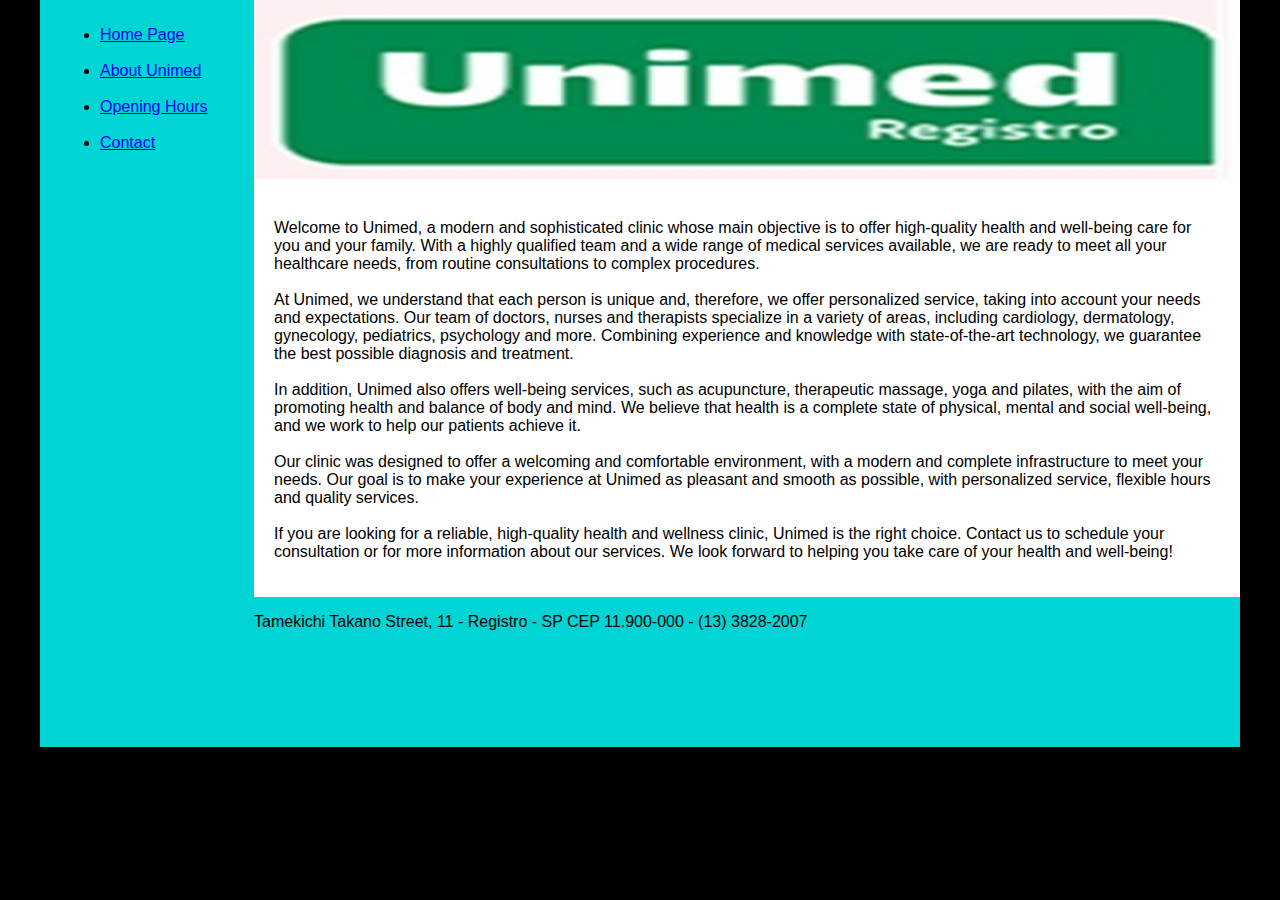
<file: index.html>
<!DOCTYPE html>
<html lang="en">
<head>
    <meta charset="UTF-8">
    <meta http-equiv="X-UA-Compatible" content="IE=edge">
    <meta name="viewport" content="width=device-width, initial-scale=1.0">
    <title>Unimed Registro</title>
    <link rel="stylesheet" href="/assets/css/base.css">
</head>

<body>
    <font face="Arial">
    <div class="wrapper">
        <div class="menu">
            <ul>
                <li><a href="#">Home Page</a></li><br>
                <li><a href="about.html">About Unimed</a></li><br>
                <li><a href="opening-hours.html">Opening Hours</a></li><br>
                <li><a href="contact.html">Contact</a></li><br>
            </ul>
        </div>

        <div class="main">
            <div class="header">
                <img src="/assets/images/Unimed.jpg" width="986" height="179">
            </div>
    
            <div class="content">
                <p>
                    Welcome to Unimed, a modern and sophisticated clinic whose main objective is to offer high-quality health and well-being care for you and your family. With a highly qualified team and a wide range of medical services available, we are ready to meet all your healthcare needs, from routine consultations to complex procedures.<br>
                    <br>
                    At Unimed, we understand that each person is unique and, therefore, we offer personalized service, taking into account your needs and expectations. Our team of doctors, nurses and therapists specialize in a variety of areas, including cardiology, dermatology, gynecology, pediatrics, psychology and more. Combining experience and knowledge with state-of-the-art technology, we guarantee the best possible diagnosis and treatment.<br>
                    <br>
                    In addition, Unimed also offers well-being services, such as acupuncture, therapeutic massage, yoga and pilates, with the aim of promoting health and balance of body and mind. We believe that health is a complete state of physical, mental and social well-being, and we work to help our patients achieve it.<br>
                    <br>
                    Our clinic was designed to offer a welcoming and comfortable environment, with a modern and complete infrastructure to meet your needs. Our goal is to make your experience at Unimed as pleasant and smooth as possible, with personalized service, flexible hours and quality services.<br>
                    <br>
                    If you are looking for a reliable, high-quality health and wellness clinic, Unimed is the right choice. Contact us to schedule your consultation or for more information about our services. We look forward to helping you take care of your health and well-being!<br>
                </p>
            </div>
    
            <div class="footer">
                <p>Tamekichi Takano Street, 11 - Registro - SP CEP 11.900-000 - (13) 3828-2007</p>
            </div>
        </div>
    </div>
</font>
</body>
</html>
</file>
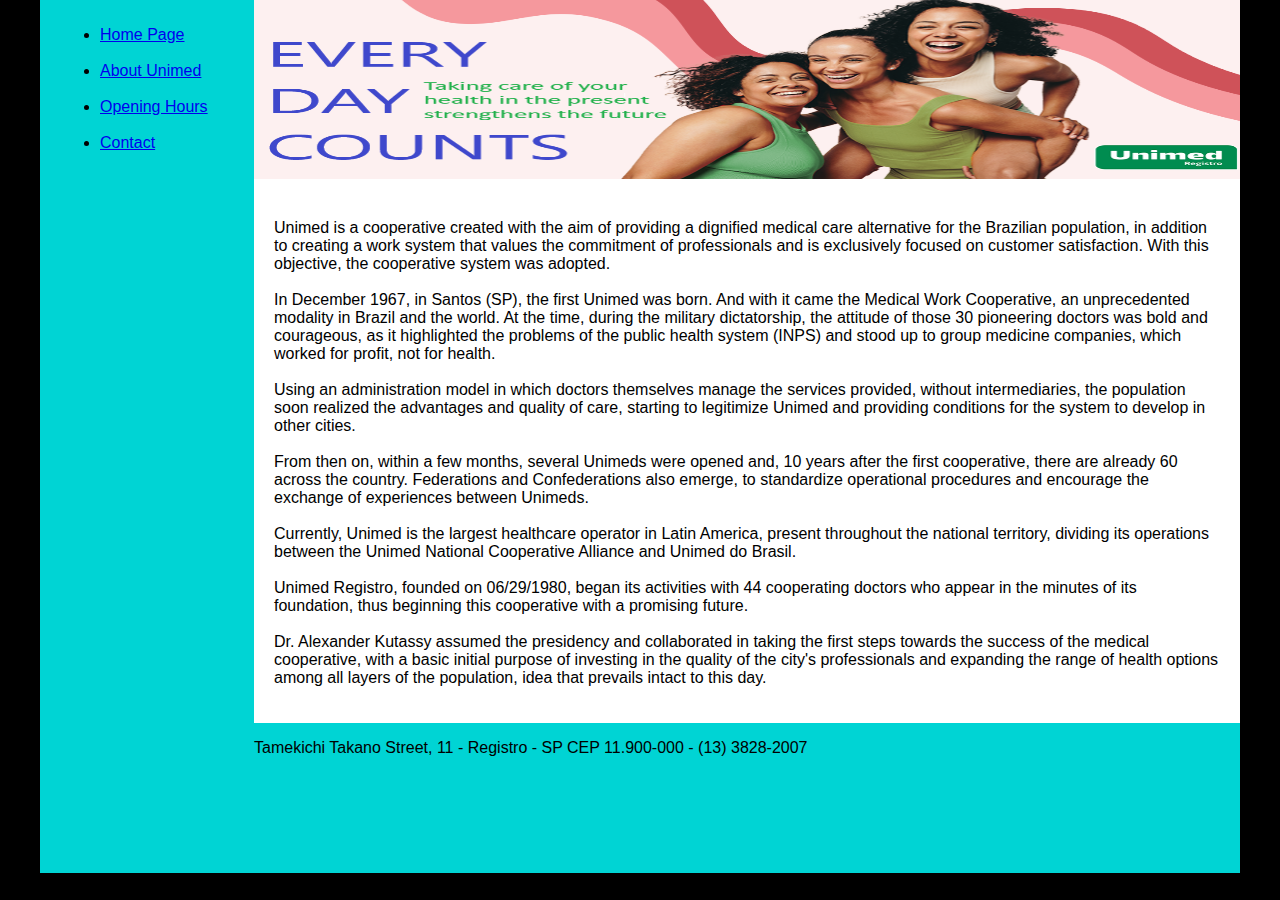
<file: about.html>
<!DOCTYPE html>
<html lang="en">
<head>
    <meta charset="UTF-8">
    <meta http-equiv="X-UA-Compatible" content="IE=edge">
    <meta name="viewport" content="width=device-width, initial-scale=1.0">
    <title>Sobre</title>
    <link rel="stylesheet" href="/assets/css/base.css">
</head>

<body>
    <font face="Arial">
    <div class="wrapper">
        <div class="menu">
            <ul>
                <li><a href="index.html">Home Page</a></li><br>
                <li><a href="#">About Unimed</a></li><br>
                <li><a href="opening-hours.html">Opening Hours</a></li><br>
                <li><a href="contact.html">Contact</a></li><br>
            </ul>
        </div>

        <div class="main">
            <div class="header">
                <img src="/assets/images/unimed_BANNER.png" width="986" height="179">
            </div>
    
            <div class="content">
                    <p>
                    Unimed is a cooperative created with the aim of providing a dignified medical care alternative for the Brazilian population, in addition to creating a work system that values ​​the commitment of professionals and is exclusively focused on customer satisfaction. With this objective, the cooperative system was adopted.<br>
                    <br>
                    In December 1967, in Santos (SP), the first Unimed was born. And with it came the Medical Work Cooperative, an unprecedented modality in Brazil and the world. At the time, during the military dictatorship, the attitude of those 30 pioneering doctors was bold and courageous, as it highlighted the problems of the public health system (INPS) and stood up to group medicine companies, which worked for profit, not for health.<br>
                    <br>
                    Using an administration model in which doctors themselves manage the services provided, without intermediaries, the population soon realized the advantages and quality of care, starting to legitimize Unimed and providing conditions for the system to develop in other cities.<br>
                    <br>
                    From then on, within a few months, several Unimeds were opened and, 10 years after the first cooperative, there are already 60 across the country. Federations and Confederations also emerge, to standardize operational procedures and encourage the exchange of experiences between Unimeds.<br>
                    <br>
                    Currently, Unimed is the largest healthcare operator in Latin America, present throughout the national territory, dividing its operations between the Unimed National Cooperative Alliance and Unimed do Brasil.<br>
                    <br>
                    Unimed Registro, founded on 06/29/1980, began its activities with 44 cooperating doctors who appear in the minutes of its foundation, thus beginning this cooperative with a promising future.<br>
                    <br>
                    Dr. Alexander Kutassy assumed the presidency and collaborated in taking the first steps towards the success of the medical cooperative, with a basic initial purpose of investing in the quality of the city's professionals and expanding the range of health options among all layers of the population, idea that prevails intact to this day.<br>
                    </p>                    
            </div>
    
            <div class="footer">
                <p>Tamekichi Takano Street, 11 - Registro - SP CEP 11.900-000 - (13) 3828-2007</p>
            </div>
        </div>
    </div>
</font>
</body>
</html>
</file>
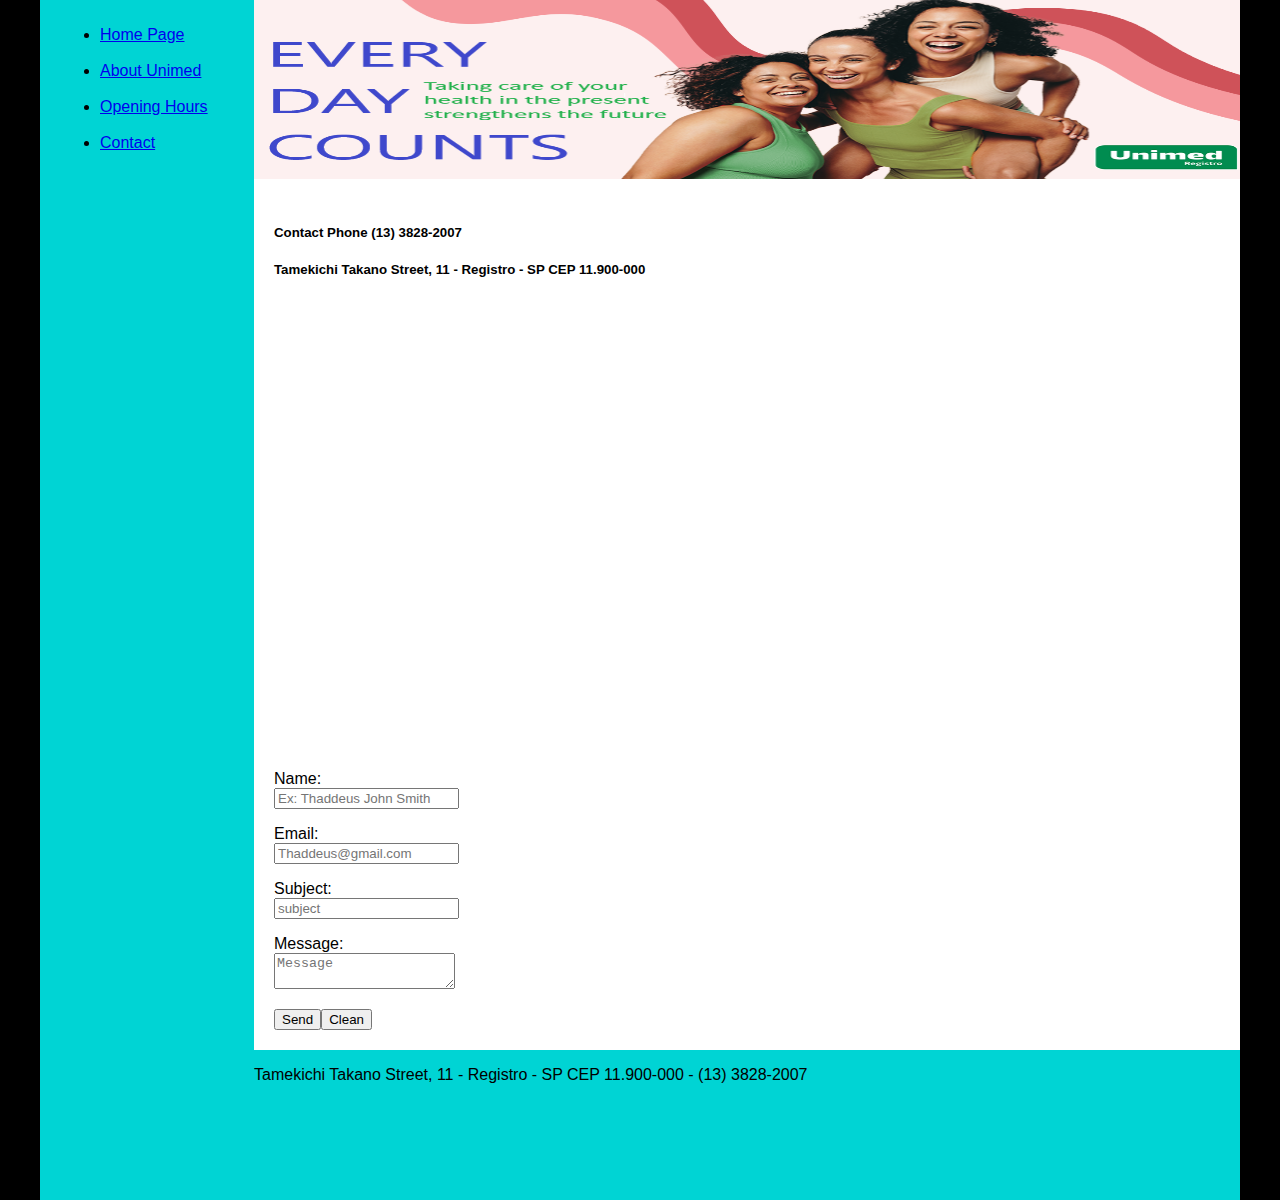
<file: contact.html>
<!DOCTYPE html>
<html lang="en">
<head>
    <meta charset="UTF-8">
    <meta http-equiv="X-UA-Compatible" content="IE=edge">
    <meta name="viewport" content="width=device-width, initial-scale=1.0">
    <title>Contato</title>
    <link rel="stylesheet" href="/assets/css/base.css">
</head>

<body>
    <font face="Arial">
    <div class="wrapper">
        <div class="menu">
            <ul>
                <li><a href="index.html">Home Page</a></li><br>
                <li><a href="about.html">About Unimed</a></li><br>
                <li><a href="opening-hours.html">Opening Hours</a></li><br>
                <li><a href="#">Contact</a></li><br>
            </ul>
        </div>

        <div class="main">
            <div class="header">
                <img src="/assets/images/unimed_BANNER.png" width="986" height="179">
            </div>
    
            <div class="content">

                <h5>Contact Phone (13) 3828-2007</h5>
                <h5>Tamekichi Takano Street, 11 - Registro - SP CEP 11.900-000</h5>

                <iframe src="https://www.google.com/maps/embed?pb=!1m18!1m12!1m3!1d3630.8538287596084!2d-47.843163024640795!3d-24.490520978172633!2m3!1f0!2f0!3f0!3m2!1i1024!2i768!4f13.1!3m3!1m2!1s0x94c5347829fdfbb7%3A0xe18e74fb9de30238!2sR.%20Tamekishi%20Takano%2C%2011%20-%20Centro%2C%20Registro%20-%20SP%2C%2011900-000!5e0!3m2!1spt-BR!2sbr!4v1731788162051!5m2!1spt-BR!2sbr" width="600" height="450" style="border:0;" allowfullscreen="" loading="lazy" referrerpolicy="no-referrer-when-downgrade"></iframe>

                <form name="meu_form" id="meu_form">
                    <p class="name">
                        <label for="name">Name:</label><br>
                        <input type="text" id="nameid" placeholder="Ex: Thaddeus John Smith" required="required" name="name" />
                    </p>
                    <p>
                        <label for="email">Email:</label><br>
                        <input type="email" name="emailid" placeholder="Thaddeus@gmail.com" name="email" required="required" />
                    </p>
                    <p class="subject">
                        <label for="subject">Subject:</label><br>
                        <input type="text" id="nameid" placeholder="subject " required="required" name="subject" />
                    </p>
                    <p>
                        Message:<br><textarea placeholder="Message" required="required"></textarea>
                    </p>
                    <button type="submit" form="meu_form">Send</button><button type="reset" form="meu_form">Clean</button>
                </form>                  
            </div>
            
    
            <div class="footer">
                <p>Tamekichi Takano Street, 11 - Registro - SP CEP 11.900-000 - (13) 3828-2007</p>
            </div>
        </div>
    </div>
</font>
</body>
</html>
</file>
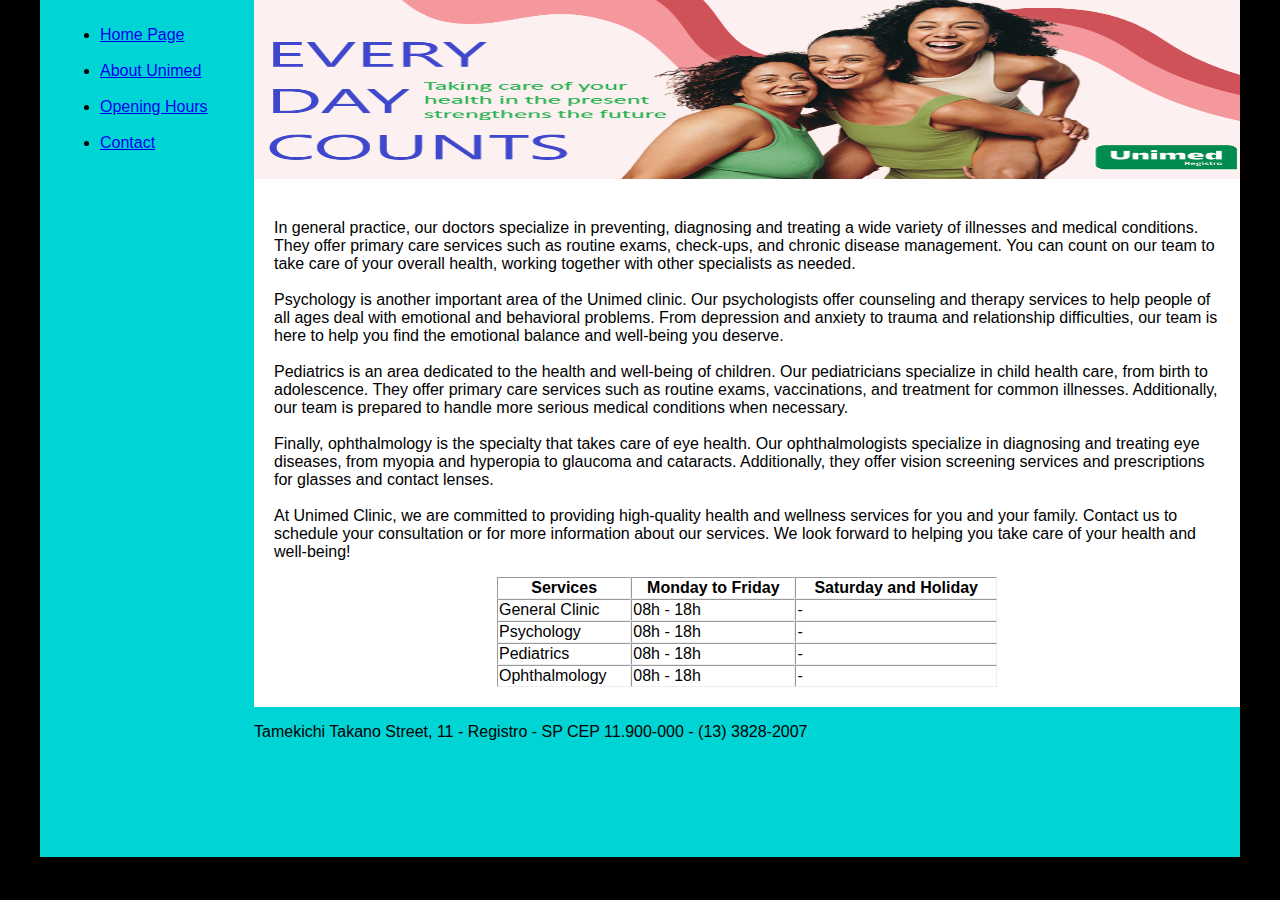
<file: opening-hours.html>
<!DOCTYPE html>
<html lang="en">
<head>
    <meta charset="UTF-8">
    <meta http-equiv="X-UA-Compatible" content="IE=edge">
    <meta name="viewport" content="width=device-width, initial-scale=1.0">
    <title>Time</title>
    <link rel="stylesheet" href="/assets/css/base.css">
    <style>
        table {
            border: 1px;
        }

        table thead th {
            background-color: white;
            color: black;
        }
    </style>
</head>

<body>
    <font face="Arial">
    <div class="wrapper">
        <div class="menu">
            <ul>
                <li><a href="index.html">Home Page</a></li><br>
                <li><a href="about.html">About Unimed</a></li><br>
                <li><a href="#">Opening Hours</a></li><br>
                <li><a href="contact.html">Contact</a></li><br>
            </ul>
        </div>

        <div class="main">
            <div class="header">
                <img src="/assets/images/unimed_BANNER.png" width="986" height="179">
            </div>
    
            <div class="content">
              <p>
                In general practice, our doctors specialize in preventing, diagnosing and treating a wide variety of illnesses and medical conditions. They offer primary care services such as routine exams, check-ups, and chronic disease management. You can count on our team to take care of your overall health, working together with other specialists as needed.<br>
                <br>
                Psychology is another important area of ​the Unimed clinic. Our psychologists offer counseling and therapy services to help people of all ages deal with emotional and behavioral problems. From depression and anxiety to trauma and relationship difficulties, our team is here to help you find the emotional balance and well-being you deserve.<br>
                <br>
                Pediatrics is an area dedicated to the health and well-being of children. Our pediatricians specialize in child health care, from birth to adolescence. They offer primary care services such as routine exams, vaccinations, and treatment for common illnesses. Additionally, our team is prepared to handle more serious medical conditions when necessary.<br>
                <br>
                Finally, ophthalmology is the specialty that takes care of eye health. Our ophthalmologists specialize in diagnosing and treating eye diseases, from myopia and hyperopia to glaucoma and cataracts. Additionally, they offer vision screening services and prescriptions for glasses and contact lenses.<br>
                <br>
                At Unimed Clinic, we are committed to providing high-quality health and wellness services for you and your family. Contact us to schedule your consultation or for more information about our services. We look forward to helping you take care of your health and well-being!<br>
              </p>    

              <table border="1" width="500px" align="center" cellspacing="0">
                <thead>
                    <tr>
                        <th>Services</th>
                        <th>Monday to Friday</th>
                        <th>Saturday and Holiday</th>
                    </tr>
                </thead> 

                <tbody>
                <tr>
                    <td>General Clinic</td>
                    <td>08h - 18h</td>
                    <td> - </td>
                 </tr>
                 <tr>
                    <td>Psychology</td>
                    <td>08h - 18h</td>
                    <td> - </td>
                 </tr>
                 <tr>
                    <td>Pediatrics</td>
                    <td>08h - 18h</td>
                    <td> - </td>
                 </tr>
                 <tr>
                    <td>Ophthalmology</td>
                    <td>08h - 18h</td>
                    <td> - </td>
                 </tr>
              </table>
            </tbody>    
            </div>
    
            <div class="footer">
                <p>Tamekichi Takano Street, 11 - Registro - SP CEP 11.900-000 - (13) 3828-2007</p>
            </div>
        </div>
    </div>
</font>
</body>
</html>
</file>
<file: assets/css/base.css>
html, body {
    margin: 0;
}
body {
    background-color: #000000;
    display: flex;
    justify-content: center;
}

.wrapper {
    width: 1200px;
    display: flex;
    margin: 0 auto;
    background-color: green;
}
.main {
    display: flex;
    flex-flow: column;
    width: 85%;
}
.menu {
    width: 15%;
    background-color: rgb(0, 212, 212);
    padding: 10px 20px 0px;
}
.header {
    background-color: rgb(255, 255, 255);
    min-height: 150px;
}
.content {
    background-color: white;
    min-height: 300px;
    padding: 20px;
}
.footer {
    background-color: rgb(0, 212, 212);
    min-height: 150px;
}
</file>
